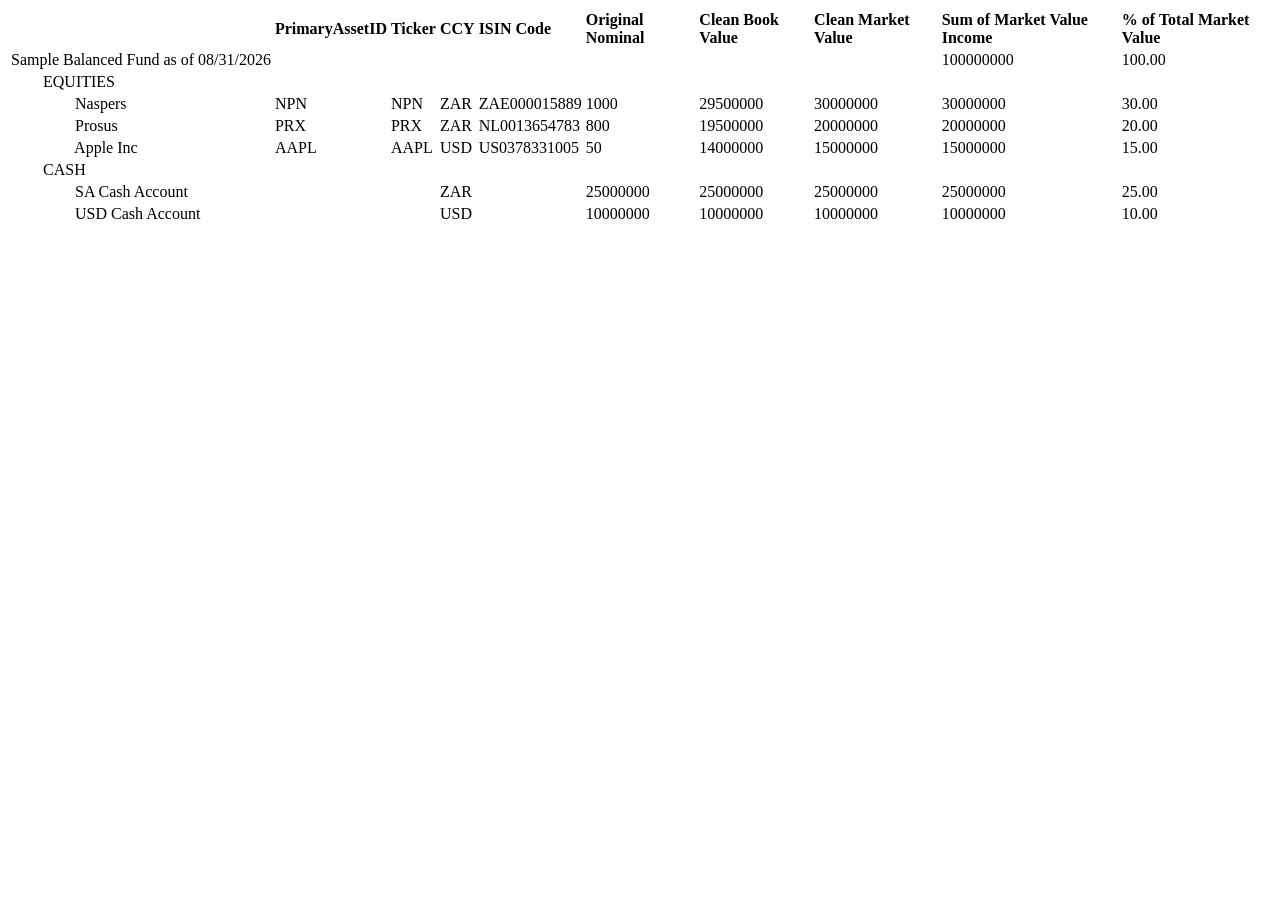
<file: sample-data/holdings-custodian-format.html>
<html xmlns:o="urn:schemas-microsoft-com:office:office"
xmlns:x="urn:schemas-microsoft-com:office:excel"
xmlns="http://www.w3.org/TR/REC-html40">
<head><style>.tblh{font-weight:bold;} .cLink{} .cIssue{}</style></head>
<body>
<table>
<tr>
<td class="tblh"></td>
<td class="tblh">PrimaryAssetID</td>
<td class="tblh">Ticker</td>
<td class="tblh">CCY</td>
<td class="tblh">ISIN Code</td>
<td class="tblh">Original Nominal</td>
<td class="tblh">Clean Book Value</td>
<td class="tblh">Clean Market Value</td>
<td class="tblh">Sum of Market Value Income</td>
<td class="tblh">% of Total Market Value</td>
</tr>
<tr>
<td class=cLink nowrap>Sample Balanced Fund as of 08/31/2026</td>
<td></td><td></td><td></td><td></td><td></td><td></td><td></td>
<td>100000000</td>
<td>100.00</td>
</tr>
<tr>
<td class=cLink nowrap>&nbsp;&nbsp;&nbsp;&nbsp;&nbsp;&nbsp;&nbsp;&nbsp;EQUITIES</td>
<td></td><td></td><td></td><td></td><td></td><td></td><td></td><td></td><td></td>
</tr>
<tr>
<td class=cIssue nowrap>&nbsp;&nbsp;&nbsp;&nbsp;&nbsp;&nbsp;&nbsp;&nbsp;&nbsp;&nbsp;&nbsp;&nbsp;&nbsp;&nbsp;&nbsp;&nbsp;Naspers</td>
<td>NPN</td><td>NPN</td><td>ZAR</td><td>ZAE000015889</td><td>1000</td><td>29500000</td>
<td>30000000</td><td>30000000</td><td>30.00</td>
</tr>
<tr>
<td class=cIssue nowrap>&nbsp;&nbsp;&nbsp;&nbsp;&nbsp;&nbsp;&nbsp;&nbsp;&nbsp;&nbsp;&nbsp;&nbsp;&nbsp;&nbsp;&nbsp;&nbsp;Prosus</td>
<td>PRX</td><td>PRX</td><td>ZAR</td><td>NL0013654783</td><td>800</td><td>19500000</td>
<td>20000000</td><td>20000000</td><td>20.00</td>
</tr>
<tr>
<td class=cIssue nowrap>&nbsp;&nbsp;&nbsp;&nbsp;&nbsp;&nbsp;&nbsp;&nbsp;&nbsp;&nbsp;&nbsp;&nbsp;&nbsp;&nbsp;&nbsp;&nbsp;Apple Inc</td>
<td>AAPL</td><td>AAPL</td><td>USD</td><td>US0378331005</td><td>50</td><td>14000000</td>
<td>15000000</td><td>15000000</td><td>15.00</td>
</tr>
<tr>
<td class=cLink nowrap>&nbsp;&nbsp;&nbsp;&nbsp;&nbsp;&nbsp;&nbsp;&nbsp;CASH</td>
<td></td><td></td><td></td><td></td><td></td><td></td><td></td><td></td><td></td>
</tr>
<tr>
<td class=cIssue nowrap>&nbsp;&nbsp;&nbsp;&nbsp;&nbsp;&nbsp;&nbsp;&nbsp;&nbsp;&nbsp;&nbsp;&nbsp;&nbsp;&nbsp;&nbsp;&nbsp;SA Cash Account</td>
<td></td><td></td><td>ZAR</td><td></td><td>25000000</td><td>25000000</td>
<td>25000000</td><td>25000000</td><td>25.00</td>
</tr>
<tr>
<td class=cIssue nowrap>&nbsp;&nbsp;&nbsp;&nbsp;&nbsp;&nbsp;&nbsp;&nbsp;&nbsp;&nbsp;&nbsp;&nbsp;&nbsp;&nbsp;&nbsp;&nbsp;USD Cash Account</td>
<td></td><td></td><td>USD</td><td></td><td>10000000</td><td>10000000</td>
<td>10000000</td><td>10000000</td><td>10.00</td>
</tr>
</table>
</body>
</html>
</file>
